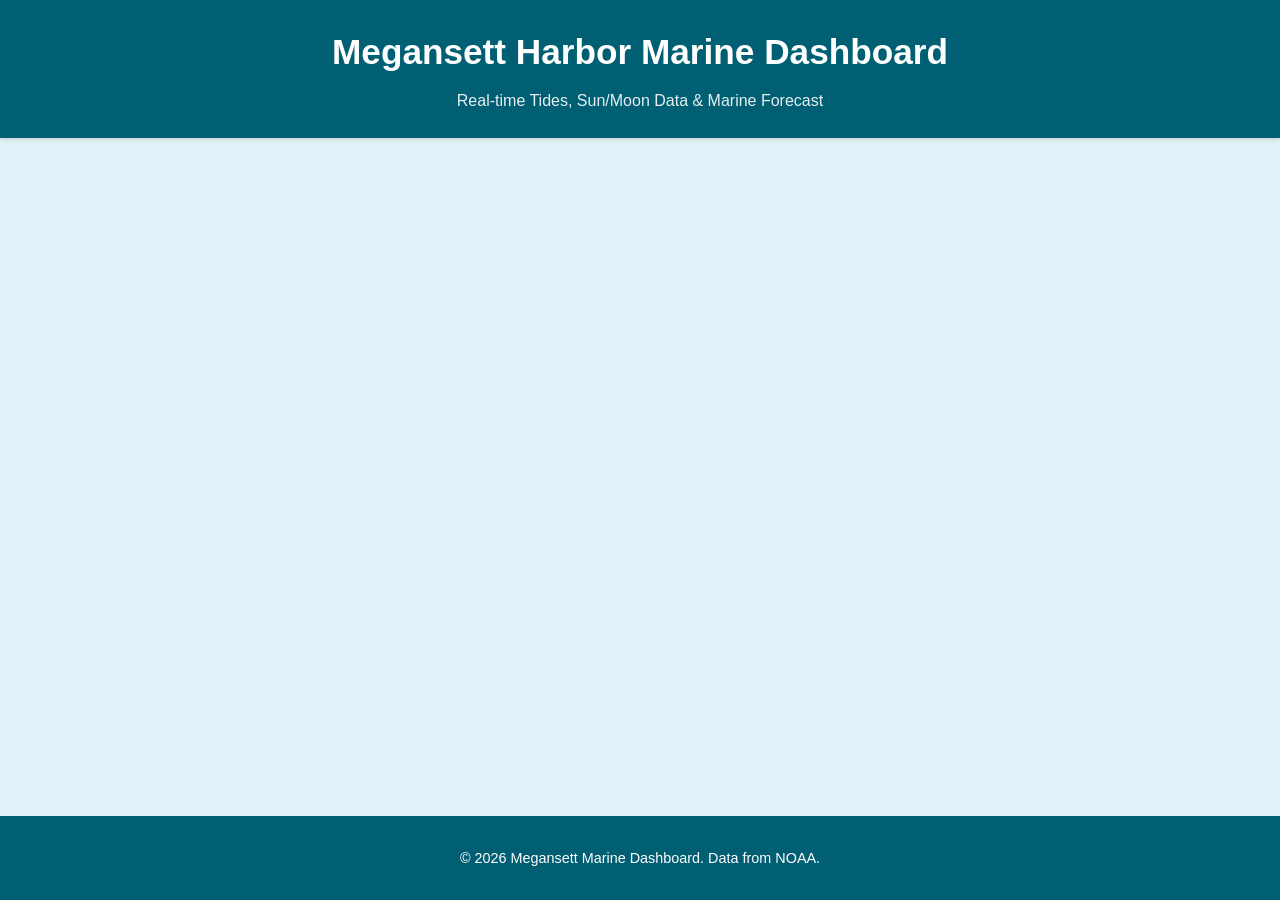
<file: megansett-index.html>
<!DOCTYPE html>
<html lang="en">
<head>
    <meta charset="UTF-8">
    <meta name="viewport" content="width=device-width, initial-scale=1.0">
    <title>Megansett Harbor Marine Dashboard</title>
    <link rel="stylesheet" href="style.css">
    <link rel="icon" href="data:image/svg+xml,<svg xmlns='http://www.w3.org/2000/svg' viewBox='0 0 100 100'><text y='.9em' font-size='90'>⛵</text></svg>" />
</head>
<body>
    <header>
        <h1>Megansett Harbor Marine Dashboard</h1>
        <p>Real-time Tides, Sun/Moon Data & Marine Forecast</p>
    </header>

    <main id="dashboard-container">
        <p id="loading-message">Loading marine data...</p>
        <div id="error-message" class="error-hidden"></div>
        </main>

    <footer>
        <p>&copy; <span id="current-year"></span> Megansett Marine Dashboard. Data from NOAA.</p>
    </footer>

    <script src="script.js"></script>
</body>
</html>
</file>
<file: style.css>
:root {
    --primary-color: #005f73; /* Dark Teal */
    --secondary-color: #0a9396; /* Lighter Teal */
    --accent-color: #94d2bd; /* Light Mint Green */
    --background-color: #e0f2f7; /* Very Light Blue */
    --text-color: #333;
    --card-background: #ffffff;
    --border-color: #ccc;
    --error-color: #dc3545;
}

body {
    font-family: 'Segoe UI', Tahoma, Geneva, Verdana, sans-serif;
    margin: 0;
    padding: 0;
    background-color: var(--background-color);
    color: var(--text-color);
    line-height: 1.6;
    display: flex;
    flex-direction: column;
    min-height: 100vh;
}

header {
    background-color: var(--primary-color);
    color: white;
    padding: 1.5rem 1rem;
    text-align: center;
    box-shadow: 0 2px 4px rgba(0, 0, 0, 0.1);
}

header h1 {
    margin: 0;
    font-size: 2.2rem;
}

header p {
    margin: 0.5rem 0 0;
    font-size: 1rem;
    opacity: 0.9;
}

main {
    flex-grow: 1;
    padding: 20px;
    max-width: 1200px;
    margin: 20px auto;
    display: flex;
    flex-direction: column; /* Changed to column to stack elements */
    align-items: center;
}

#loading-message {
    font-size: 1.2rem;
    color: var(--secondary-color);
    text-align: center;
    padding: 20px;
    width: 100%; /* Ensure it spans */
}

#error-message {
    color: var(--error-color);
    background-color: #f8d7da;
    border: 1px solid var(--error-color);
    padding: 15px;
    margin-top: 20px;
    border-radius: 5px;
    text-align: center;
    max-width: 600px;
    width: 100%; /* Make it span */
}

.error-hidden {
    display: none;
}

/* NEW: Style for the full marine forecast box */
#marine-forecast-box {
    background-color: var(--card-background);
    border-radius: 8px;
    box-shadow: 0 4px 8px rgba(0, 0, 0, 0.1);
    padding: 20px;
    margin-bottom: 20px; /* Space between this box and daily cards */
    width: 100%; /* Spans full width of main container */
    box-sizing: border-box; /* Include padding in width */
}

#marine-forecast-box h3 {
    color: var(--primary-color);
    margin-top: 0;
    margin-bottom: 10px;
    font-size: 1.3rem;
    border-bottom: 2px solid var(--accent-color);
    padding-bottom: 5px;
    text-align: center;
}

#marine-forecast-box .marine-forecast-text {
    white-space: pre-wrap; /* Preserves line breaks */
    font-size: 0.95rem;
}

.hidden {
    display: none !important; /* Forces element to be hidden */
}


#dashboard-container {
    display: grid;
    grid-template-columns: repeat(auto-fit, minmax(300px, 1fr));
    gap: 20px;
    width: 100%;
}

.day-card {
    background-color: var(--card-background);
    border-radius: 8px;
    box-shadow: 0 4px 8px rgba(0, 0, 0, 0.1);
    padding: 20px;
    display: flex;
    flex-direction: column;
    justify-content: space-between;
    transition: transform 0.2s ease-in-out;
}

.day-card:hover {
    transform: translateY(-5px);
}

.card-header {
    text-align: center;
    margin-bottom: 15px;
    border-bottom: 2px solid var(--accent-color);
    padding-bottom: 10px;
}

.card-header h2 {
    margin: 0;
    font-size: 1.5rem;
    color: var(--primary-color);
}

.card-section {
    margin-bottom: 15px;
}

.card-section h3 {
    color: var(--secondary-color);
    margin-top: 0;
    margin-bottom: 10px;
    font-size: 1.1rem;
    border-bottom: 1px dashed var(--border-color);
    padding-bottom: 5px;
}

.card-section ul {
    list-style: none;
    padding: 0;
    margin: 0;
}

.card-section ul li {
    margin-bottom: 5px;
}

.tide-info {
    font-weight: bold;
}

.moon-phase {
    display: flex;
    align-items: center;
    gap: 10px;
}

.moon-phase .emoji {
    font-size: 2rem;
    line-height: 1;
}

.marine-forecast-text { /* Re-used for general weather too */
    font-size: 0.95rem;
    white-space: pre-wrap; /* Preserves line breaks from API text */
}

footer {
    background-color: var(--primary-color);
    color: white;
    text-align: center;
    padding: 1rem;
    margin-top: auto; /* Pushes footer to the bottom */
    font-size: 0.9rem;
}

/* Responsive adjustments */
@media (max-width: 768px) {
    header h1 {
        font-size: 1.8rem;
    }

    .day-card {
        padding: 15px;
    }

    #dashboard-container {
        grid-template-columns: 1fr; /* Stack cards on small screens */
    }
    #marine-forecast-box {
        margin-left: 0;
        margin-right: 0;
    }
}
</file>
